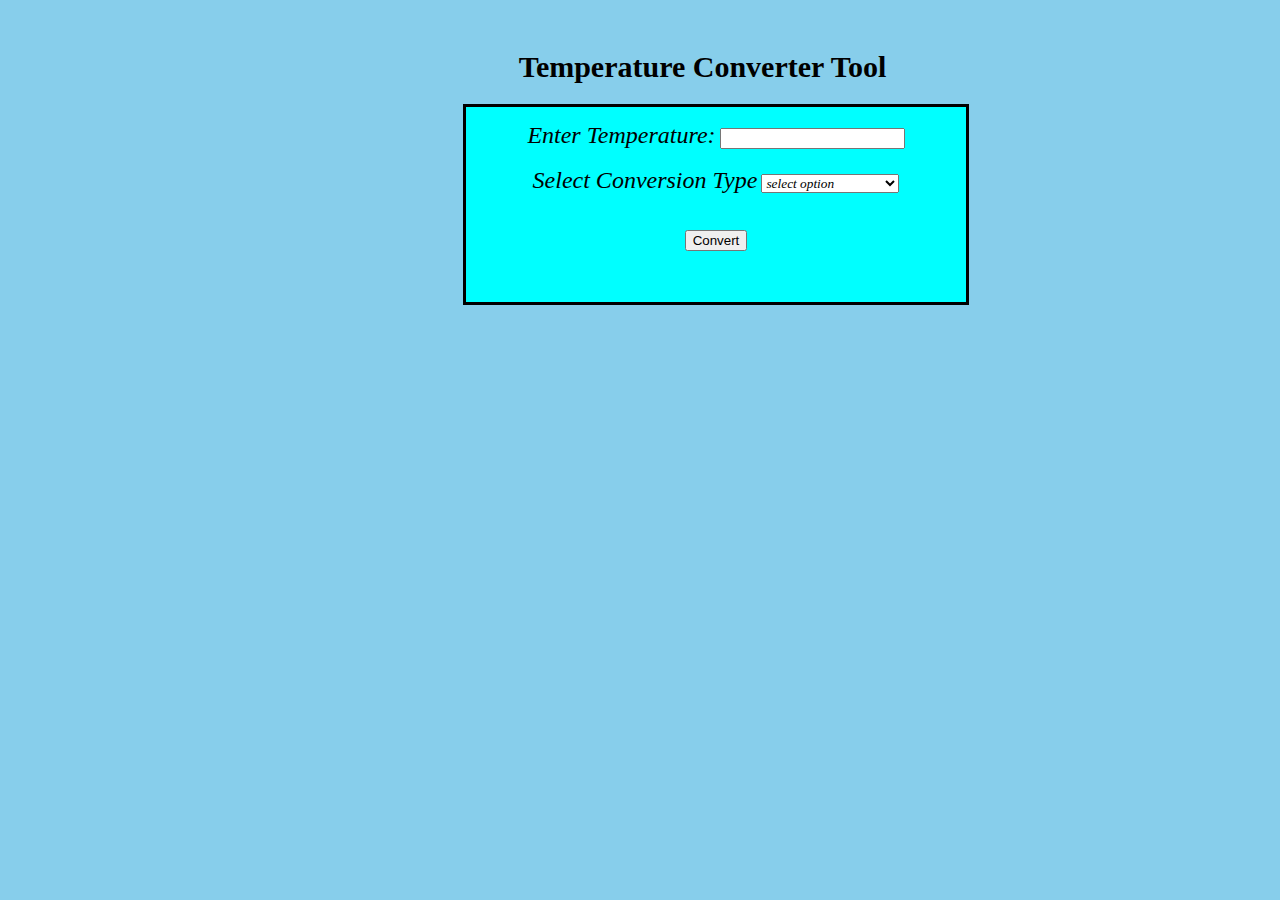
<file: temperature/index1.html>
<html>
    <head>
        <title>Temperature Converter</title>
        <style type="text/css">
            .sty{
                font-family: 'Calibri';
                font-style: oblique;
            }
            #selectVal{
                font-family: 'Calibri';
                font-style: oblique;
            }
            .choice{
                font-family: 'Calibri';
                font-style: oblique;
            }
            .head{
                font-family: 'Calibri';
                font-style: inherit;
                font-size: 30px;
                text-align: center;
                margin-left: 125px;
                margin-top: 50px;
                color: black;
            }
            #output{
                size: 10px;
            }
          

        </style>
    </head>
    <body topmargin="30" leftmargin="50" rightmargin="30" bgcolor="skyblue">
        <h1 class="head">Temperature Converter Tool</h1>
        <form>
                <div align="center" style="width: 500px; height: 180px; border: 3px solid black; margin-left: 35%; margin-top: 10sspx; background-color: aqua; padding-top: 15px;" >
                    <label for="temp" class="sty" size=5px><font size="5">Enter Temperature:</font></label>
                    <input type="number" size="20" value="" id="temp"><br><br>
                    <label><font size="5" class="choice" >Select Conversion Type</font></label>
                    <select id="selectVal" >
                        <option value="select choice">select option</option>
                        <option value="Fahrenheit">Celsius to Fahrenheit</option><option value="Celsius">Fahrenheit to Celsius</option>
                    </select><br><br><br>
                    <button type="button" onclick="convert()" id="output">Convert</button>

                </div>      
        </form>
        <script language="javascript">
            function convert(){
                var inputValue=document.getElementById("temp").value;
                var seleVal = document.getElementById("selectVal").value;
                //window.alert("Input value is:"+inputValue);
                //document.write("Selected value:"+seleVal);
                //window.alert("Selected value:"+seleVal);
                if(inputValue != 0){
                    if(seleVal == 'Fahrenheit' ){
                        //window.alert("Selected value:"+seleVal);
                        let newTemp=((inputValue)*(9/5)+32);
                        window.alert("New Temperature is : "+newTemp+"\xB0"+"F");
                    }
                    else{
                        //window.alert("Selected value:"+seleVal);
                        let celTemp = ((inputValue - 32)*(5/9));
                        window.alert("New Temperature is : "+celTemp+"\xB0"+"C");
                    }
                }
            }
        </script>
    </body>
</html>
</file>
